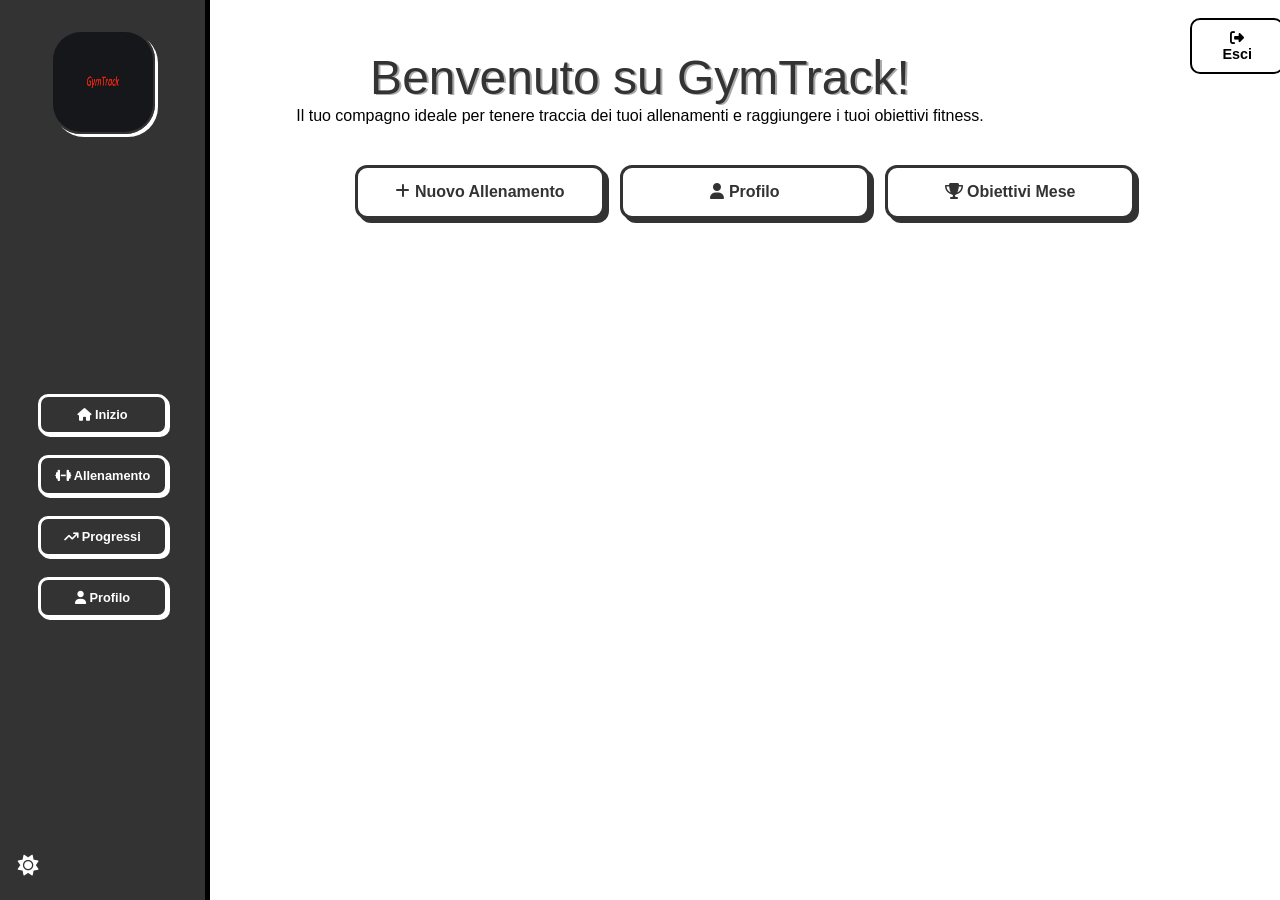
<file: pages/home.html>
<!DOCTYPE html>
<html lang="it">

<head>
    <meta charset="UTF-8">
    <meta name="viewport" content="width=device-width, initial-scale=1.0">
    <link rel="stylesheet" href="../pages/home_style.css">
    <link rel="stylesheet" href="https://cdnjs.cloudflare.com/ajax/libs/font-awesome/6.5.1/css/all.min.css">
    <title>GymTrack - Home</title>
</head>

<body onload="controllaLoggato()">

    <div id="main-container" style="display: block;">
        <h1>Benvenuto su GymTrack!</h1>
        <p>Il tuo compagno ideale per tenere traccia dei tuoi allenamenti e raggiungere i tuoi obiettivi fitness.</p>

        <div class="shortcut-column-bar">
            <button onclick="openWorkout()"><i class="fa-solid fa-plus"></i> Nuovo Allenamento</button>
            <button onclick="openProfile()"><i class="fa-solid fa-user"></i> Profilo</button>
            <button onclick="openProgress()"><i class="fa-solid fa-trophy"></i> Obiettivi Mese</button>
        </div>
    </div>

    <button id="logout-button" onclick="logout()">
        <i class="fa-solid fa-right-from-bracket"></i> Esci
    </button>

    <div id="nav-bar">
        <div class="user-profile-header">
            <img src="../img/bg_index1.png" width="100" height="100" id="profile-pic">
            <p id="show-username"></p>
        </div>
        <ul>
            <li><button onclick="openHome()"><i class="fa-solid fa-house"></i> Inizio</button></li>
            <li><button onclick="openWorkout()"><i class="fa-solid fa-dumbbell"></i> Allenamento</button></li>
            <li><button onclick="openProgress()"><i class="fa-solid fa-arrow-trend-up"></i> Progressi</button></li>
            <li><button onclick="openProfile()"><i class="fa-solid fa-user"></i> Profilo</button></li>
            <li><i class="fa-solid fa-sun" id="change-theme" onclick="changeTheme()"></i></li>
        </ul>
    </div>

    <div id="startworkout-container" style="display: none;">
        <div id="workout-nav-bar">
            <h3 onclick="openWorkoutNow()">Allenati ora</h3>
            <h3 onclick="openLibrary()">Biblioteca</h3>
        </div>

        <hr id="separa-info-workout-statico">
        <hr id="separa-info-workout-dinamico">

        <div id="workouts-library">
            <button id="btnAddWorkout" onclick="addWorkout()">
                <i class="fa-regular fa-plus"></i>
                <p id="textAddWorkout">Aggiungi nuovo programma</p>
            </button>
            <ul id="list-workouts"></ul>
        </div>

        <div id="workout-now">
            <button id="btn-new-workout" onclick="startWorkout()">
                <i class="fa-solid fa-circle-play"></i>
                <h4>Avvia un nuovo allenamento</h4>
                <h5>Registra senza un piano</h5>
            </button>

            <div id="suggested-workouts-container">
                <h4>Allenamenti suggeriti</h4>
                <ul id="suggested-workouts"></ul>
            </div>

            <button id="btn-add-workout2" onclick="openLibrary(); addWorkout()">
                <i class="fa-regular fa-plus"></i>
                <h4>Crea Piano</h4>
                <h5>Progetta il tuo piano di allenamento personalizzato</h5>
            </button>
        </div>
        <button id="btnStart" onclick="startWorkout()">Avvia un nuovo allenamento</button>
    </div>

    <div id="workout-container" style="display: none;">
        <button id="btnClock" onclick="openClock()"><i class="fa-solid fa-stopwatch"></i></button>
        <button id="btnSpotify" onclick="openSpotify()"><i class="fa-brands fa-spotify"></i></button>
        <button id="btnEnd" onclick="endWorkout()">Termina</button>

        <div id="info-workout">
            <div id="info-duration">
                <h3>Durata</h3>
                <p id="duration-value">0:00:00</p>
            </div>
            <div id="info-volume">
                <h3>Volume</h3>
                <p id="volume-value">0kg</p>
            </div>
            <div id="info-set">
                <h3>Set</h3>
                <p id="set-value">0</p>
            </div>
        </div>

        <ul id="list-es-workout"></ul>

        <button id="btnAddEs" onclick="addEs()">Aggiungi Esercizi</button>
        <div id="comboEs" style="display: none;"></div>

        </select>
    </div>

    <div id="progress-container" style="display: none;">
        <div id="progress-nav-bar">
            <h2 onclick="openPanoramica()">Panoramica</h2>
            <h2 onclick="openMisure()">Misure</h2>
            <h2 onclick="openFoto()">Foto</h2>
        </div>

        <hr id="separa-info-progress-statico">
        <hr id="separa-info-progress-dinamico">

        <div id="panoramica">
            <div id="info-workouts-container">
                <h3>Allenamenti</h3>
                <p id="n-workout-pano"></p>
            </div>

            <div id="info-volume-container">
                <h3>Volume</h3>
                <p id="n-volume-pano"></p>
            </div>

            <div id="info-duration-container">
                <h3>Durata</h3>
                <p id="n-duration-pano"></p>
            </div>

            <div id="goals">
                <h3>Obiettivi</h3>
                <p id="goal-count" style="font-size:0.85rem; color:#888; margin:0 0 8px;"></p>
                <ul id="goal-list" style="list-style:none; padding:0; margin:0 0 10px;"></ul>
                <button id="btnSetGoal" onclick="setGoal()">Imposta Obiettivo</button>
                <div id="insert-goal-container" style="display: none;">
                    <select id="comboGoals"></select>
                    <select id="comboValueGoals"></select>
                </div>
            </div>
        </div>
        <div id="misure">

            <ul style="display: block;">
                <li>
                    <div id="peso-corporeo" onclick='modifyValue("peso")'>
                        <i class="fa-solid fa-weight-scale"></i>
                        <h4>Peso corporeo</h4>
                        <p id="n-weight-misure">0.0kg</p>
                    </div>
                </li>
                <li>
                    <div id="grasso-corporeo" onclick='modifyValue("fat")'>
                        <i class="fa-solid fa-ruler"></i>
                        <h4>Grasso corporeo</h4>
                        <p id="n-fat-misure">0%</p>
                    </div>
                </li>
                <li>
                    <div id="assunzione-calorica" onclick='modifyValue("kcal")'>
                        <i class="fa-solid fa-bowl-food"></i>
                        <h4>Assunzione calorica</h4>
                        <p id="n-kcal-misure">0000kcal</p>
                    </div>
                </li>
            </ul>
            <input type="text" id="txtNewValue">
        </div>

        <div id="foto">
            <div id="foto-header">
                <h3>Foto dei progressi</h3>
            </div>
            <div id="drag-foto">
                <button id="btnInsertFoto" onclick="insertFoto()">Aggiungi Foto</button>
            </div>
        </div>
    </div>

    <div id="profile-container" style="display: none;">
        <hr>
        <h2>Profilo</h2>
        <img id="profile-pic" src="../img/bg_index1.png" width="100" height="100">
        <p id="show-username"></p>
        <br>
        <div id="more-info">
            <div class="info-box">
                <p class="value" id="n-workout"></p>
                <p class="head" id="head-n-workout">Allenamenti</p>
            </div>
            <div class="info-box">
                <p class="value" id="n-follower"></p>
                <p class="head" id="head-n-follower">Follower</p>
            </div>
            <div class="info-box">
                <p class="value" id="n-follow"></p>
                <p class="head" id="head-n-follow">Seguiti</p>
            </div>
        </div>
        <button id="btnChangePic" onclick="changePic()">Cambia Immagine Profilo</button>
        <br>
        <i class="fa-solid fa-user"></i><label>Username:</label><input type="text" id="profile-username">
        <br>
        <i class="fa-solid fa-envelope"></i><label>E-mail:</label><input type="text" id="profile-email" readonly>
        <hr>
        <h2>Social Media</h2>
        <span class="social-trigger" onclick="openInsta()">
            <i class="fa-brands fa-instagram"></i><label>Instagram:</label>
        </span>
        <input type="text" id="profile-instagram">
        <br>
        <span class="social-trigger">
            <i class="fa-brands fa-facebook"></i><label>Facebook:</label>
        </span>
        <input type="text" id="profile-facebook">
    </div>
    <div id="popup-nuovo-programma" style="display:none;"></div>
</body>
<script src="../pages/home_script.js"></script>

</html>
</file>
<file: pages/home_style.css>
* {
    transition: 0.5s ease-in-out;
}

body {
    text-align: center;
    font-family: Arial, Helvetica, sans-serif;
}

h1 {
    font-size: 3rem;
    margin-top: 50px;
    color: #333;
    text-shadow: 2px 1px #aaa;
    font-weight: lighter;
}

p {
    margin-top: -30px;
}

button {
    transition: 0.2s ease-in-out;
}

#logout-button {
    position: absolute;
    top: 2%;
    left: 93%;
    padding: 10px 30px;
    font-weight: bold;
    font-size: 0.9rem;
    background-color: #fff;
    border: 2px solid black;
    border-radius: 10px;
    z-index: 1000;
}

#logout-button i {
    display: inline-block;
    transition: transform 0.1s ease;
}

#logout-button:hover {
    cursor: pointer;
    scale: 1.05;
    background-color: #333;
    color: #fff;
}

#logout-button:active {
    transform: translateY(2px);
}

.shortcut-column-bar {
    display: flex;
    flex-direction: row;
    align-items: center;
    justify-content: center;
    gap: 15px;
    margin-top: 40px;
    margin-left: 210px;
}

.shortcut-column-bar button {
    padding: 15px 25px;
    width: 250px;
    font-size: 1rem;
    font-weight: bold;
    color: #333;
    background-color: #fff;
    border: 3px solid #333;
    border-radius: 12px;
    box-shadow: 4px 4px 0px #333;
    cursor: pointer;
}

.shortcut-column-bar button:hover {
    scale: 1.05;
}

.shortcut-column-bar button:active {
    transform: translate(2px, 2px);
    box-shadow: 2px 2px 0px #333;
}

#nav-bar {
    display: flex;
    background-color: #333;
    border-right: 5px solid black;
    flex-direction: column;
    position: absolute;
    top: 0px;
    left: 0px;
    width: 210px;
    height: auto;
    min-height: 100vh;
    align-items: center;
    padding-top: 30px;
    box-sizing: border-box;
    z-index: 1000;
}

.user-profile-header {
    display: flex;
    flex-direction: column;
    align-items: center;
    margin-bottom: 250px;
}

#nav-bar .user-profile-header #profile-pic {
    border-radius: 30px;
    margin-bottom: 10px;
    border: 2px solid #333;
    box-shadow: 3px 3px #fff;
}

#show-username {
    color: #fff;
    font-weight: bold;
    font-size: 1.1rem;
    margin: 0;
}

#nav-bar ul {
    list-style: none;
    padding: 0;
    margin: 0;
    display: flex;
    flex-direction: column;
    align-items: center;
}

#nav-bar button {
    padding: 10px 5px;
    width: 130px;
    margin-bottom: 20px;
    border: 3px solid white;
    color: #fff;
    background-color: #333;
    border-radius: 10px;
    font-weight: bold;
    font-size: 0.8rem;
    box-shadow: 2px 2px #fff;
}

#nav-bar button:hover {
    cursor: pointer;
    scale: 1.05;
}

#nav-bar button:active {
    transform: translateY(2px);
    background-color: #494949;
}

#change-theme {
    position: absolute;
    bottom: 3%;
    left: 15%;
    transform: translateX(-50%);
    color: white;
    scale: 1.3;
}

#change-theme:hover {
    scale: 1.4;
    cursor: pointer;
}

#change-theme:active {
    transform: translate(-50%, 2px);
}

/* ALLENAMENTO */
#btnStart {
    position: absolute;
    top: 200px;
    left: 40px;

    border: transparent;
    background-color: #000;
    color: #fff;
    border-radius: 20px;

    padding: 20px;
    font-weight: bold;

    transition: 0.1 all ease-in-out;
}

#btnStart:hover {
    cursor: pointer;
}

#btnStart:active {
    scale: 0.95;
}

/* LIBRERIA E ALLENATI ORA */
#workout-nav-bar {
    margin-top: 1%;
    margin-left: 14%;
    list-style: none;
    display: flex;
    flex-direction: row;
    column-gap: 30px;
    position: sticky;
    z-index: 1000;
}

#workout-nav-bar h3 {
    background-color: transparent;
    border: transparent;
    font-weight: bold;
    font-size: 1rem;
    cursor: pointer;
}

#separa-info-workout-statico {
    width: 85%;
    margin-top: -.2%;
    margin-left: 13%;
    height: 4px;
    background-color: #aaaaaa;
    border: transparent;
}

#separa-info-workout-dinamico {
    width: 6%;
    margin-left: 14.6%;
    margin-top: -.65%;
    margin-bottom: 6%;
    border: 2px solid rgb(0, 0, 0);
    transition: 0.5s all ease-out;
    border-radius: 20px;
}

/* ALLENATI ORA */
#btn-new-workout {
    width: 300px;
    height: 60px;
    transform: translateY(-90%);
    background-color: #e6e1eb;
    border: transparent;
    border-radius: 20px;
    text-align: center;
    cursor: pointer;
}

#btn-new-workout .fa-circle-play {
    position: absolute;
    top: 40%;
    left: 8%;
    scale: 1.8;
}

#btn-new-workout h4 {
    margin-top: 5%;
}

#btn-new-workout h5 {
    margin-right: 20%;
    margin-top: -5%;
    color: #7c7a7a;
    font-weight: normal;
}

#btn-new-workout:hover,
#btn-add-workout2:hover {
    scale: 1.02;
    transition: 0.1s all;
}

#btn-new-workout:active {
    scale: 0.95;
    transition: 0.1s all;
}

#btn-add-workout2:active {
    scale: 0.99;
    transition: 0.1s all;
}

#btn-add-workout2 {
    width: 300px;
    height: 60px;
    transform: translateY(500%);
    background-color: #e6e1eb;
    border: transparent;
    border-radius: 20px;
    text-align: center;
    cursor: pointer;
}

#btn-add-workout2 .fa-plus {
    position: absolute;
    top: 40%;
    left: 8%;
    scale: 1.8;
}

#btn-add-workout2 h4 {
    margin-top: 2.5%;
    margin-right: 35%;
}

#btn-add-workout2 h5 {
    width: 200px;
    text-align: left;
    margin-left: 20%;
    margin-top: -5%;
    color: #7c7a7a;
    font-weight: normal;
}


/* BIBLIOTECA */
#workouts-library {
    display: flex;
    flex-direction: column;
    align-items: flex-start;
    margin-left: 50%;
    margin-top: -2%;
    gap: 6px;
}

#btnAddWorkout {
    display: flex;
    align-items: end;
    gap: 20px;
    padding: 25px 30px;
    background-color: transparent;
    border: none;
    border-radius: 20px;
    cursor: pointer;
    font-size: 1rem;
    font-weight: bold;
    transition: background-color 0.2s ease;
    margin-bottom: 1%;
    margin-left: 5%;
}

#btnAddWorkout:hover {
    background-color: #aaaaaa57;
}

#btnAddWorkout .fa-plus {
    scale: 2;
    background-color: #aaaaaa33;
    border-radius: 20px;
    padding: 6px 8px;
}

#textAddWorkout {
    margin-left: 7px;
    margin-bottom: 7px;
    font-weight: bold;
}

#popup-nuovo-programma {
    display: none;
    position: fixed;
    inset: 0;
    background: rgba(0, 0, 0, 0.6);
    z-index: 9999;
    align-items: center;
    justify-content: center;
}

#popup-nuovo-programma-box {
    background: #fff;
    border-radius: 16px;
    padding: 30px;
    width: 320px;
    text-align: center;
    box-shadow: 0 8px 40px rgba(0, 0, 0, 0.3);
}

#popup-nuovo-programma-box h3 {
    font-size: 1rem;
    font-weight: bold;
    color: #000;
    margin-bottom: 20px;
}

#popup-nuovo-programma-box input {
    font-weight: bold;
}

#popup-programma-input-wrap {
    margin-bottom: 24px;
}

#input-nome-programma {
    width: 100%;
    border: none;
    outline: none;
    font-size: 0.95rem;
    color: #000;
    text-align: center;
    background: transparent;
    padding-bottom: 6px;
    box-sizing: border-box;
}

#input-programma-linea {
    margin: 0;
    border: none;
    border-top: 1px solid #ddd;
}

#popup-programma-btns {
    display: flex;
    justify-content: center;
    gap: 12px;
}

#btn-annulla-programma {
    padding: 8px 20px;
    background-color: transparent;
    color: #000;
    border: 1px solid #aaaaaa;
    border-radius: 10px;
    font-weight: bold;
    font-size: 0.85rem;
    cursor: pointer;
    transition: 0.2s;
}

#btn-annulla-programma:hover {
    background-color: #f0f0f0;
}

#btn-crea-programma {
    padding: 8px 20px;
    background-color: rgb(31, 152, 252);
    color: #fff;
    border: none;
    border-radius: 10px;
    font-weight: bold;
    font-size: 0.85rem;
    cursor: pointer;
    transition: 0.2s;
}

#btn-crea-programma:active {
    scale: 0.95;
}

#list-workouts {
    list-style: none;
    display: flex;
    margin-left: -4%;
    flex-direction: column;
    gap: 6px;
    width: 100%;
}

.programma-item {
    display: flex;
    align-items: center;
    gap: 12px;
    padding: 10px 16px;
    border-radius: 20px;
    cursor: pointer;
    transition: background-color 0.2s ease;
    width: 32%;
    box-sizing: border-box;
    position: relative;
}

.programma-item:hover {
    background-color: #aaaaaa57;
}

.programma-remove {
    background: none;
    border: none;
    color: #e53935;
    font-size: 1rem;
    cursor: pointer;
    padding: 8px;
    opacity: 0;
    transition: opacity 0.2s ease, transform 0.1s ease;
}

.programma-item:hover .programma-remove {
    opacity: 1;
}

.programma-remove:hover {
    color: #b71c1c;
    transform: scale(1.15);
}

.programma-icon {
    font-size: 1.8rem;
    color: #333;
    background-color: #aaaaaa33;
    padding: 18px 20px;
    border-radius: 5px;
}

.programma-info {
    display: flex;
    flex-direction: column;
    text-align: left;
    margin-left: 3px;
}

.programma-nome {
    font-size: 0.9rem;
    width: 160px;
    font-weight: bold;
    color: #000;
    font-size: 1rem;
}

.programma-allenamenti {
    font-size: 0.75rem;
    color: #aaa;
}

.btn-popup-icon {
    background: transparent;
    border: none;
    font-size: 1.2rem;
    color: #333;
    cursor: pointer;
    padding: 5px;
    display: flex;
    align-items: center;
    justify-content: center;
}

/* PROGRAMMA - lista */
.programma-icona-wrap {
    width: 64px;
    height: 64px;
    flex-shrink: 0;
    border-radius: 5px;
    overflow: hidden;
    display: flex;
    align-items: center;
    justify-content: center;
}

.programma-img {
    width: 100%;
    height: 100%;
    object-fit: cover;
    display: block;
}

/* PROGRAMMA - dettaglio visualizza */
.visualizza-icona-img {
    width: 130px;
    height: 130px;
    object-fit: cover;
    border-radius: 10px;
}

/* PROGRAMMA - dettaglio modifica */
.programma-foto-preview {
    width: 90px;
    height: 90px;
    object-fit: cover;
    border-radius: 10px;
}

/* ROUTINE - lista */
.routine-icona-wrap {
    width: 50px;
    height: 50px;
    flex-shrink: 0;
    border-radius: 10px;
    overflow: hidden;
    display: flex;
    align-items: center;
    justify-content: center;
    background-color: #aaaaaa33;
}

.routine-icon {
    font-size: 1.3rem;
    color: #333;
}

.routine-img {
    width: 100%;
    height: 100%;
    object-fit: cover;
    display: block;
}

/* ROUTINE - popup area foto */
.area-foto-routine {
    display: flex;
    flex-direction: column;
    align-items: center;
    cursor: pointer;
    margin-bottom: 15px;
    padding: 10px;
    border-radius: 10px;
    transition: background-color 0.2s ease;
}

.area-foto-routine:hover {
    background-color: #f5f5f5;
}

.routine-foto-preview {
    width: 90px;
    height: 90px;
    object-fit: cover;
    border-radius: 10px;
}

#popup-dettaglio-box #popup-dettaglio-header .btn-popup-icon {
    background-color: #3333331c;
    border-radius: 10px;
    padding: 8px 10px;
}

#popup-dettaglio-box #popup-dettaglio-header .btn-popup-icon:active {
    scale: 0.95;
    transition: 0.1ms all;
}

#popup-dettaglio-box #popup-dettaglio-header .btn-popup-icon:nth-child(2) {
    padding: 10px 15px;
}

#popup-routine-header .btn-popup-icon {
    color: rgb(38, 157, 255);
}

.btn-popup-icon:hover {
    background-color: #f0f0f0;
    border-radius: 50%;
}

#popup-settings-dropdown {
    display: none;
    position: absolute;
    top: 35px;
    right: 5px;
    background: white;
    border: 1px solid #ddd;
    border-radius: 8px;
    box-shadow: 0 4px 12px rgba(0, 0, 0, 0.15);
    z-index: 10000;
    white-space: nowrap;
    overflow: hidden;
}

#popup-settings-dropdown div {
    display: flex;
    align-items: center;
    gap: 5px;
    padding: 10px 15px;
    font-size: 0.9rem;
    color: #333;
    cursor: pointer;
}

#popup-settings-dropdown div:hover {
    background-color: #f5f5f5;
}

.dettaglio-icon-centrata {
    font-size: 3.5rem;
    color: #333;
    margin-top: 20px;
}

#popup-dettaglio-box.modo-visualizza .blocco-modifica-sola {
    display: none;
}

#popup-dettaglio-box.modo-modifica .blocco-modifica-sola {
    display: flex;
    flex-direction: column;
    align-items: center;
    width: 100%;
}

.link-aggiungi-foto {
    color: rgba(38, 157, 255);
    font-size: 1rem;
    text-decoration: none;
    margin-top: 10px;
}

.divisore-dettaglio {
    width: 100%;
    border: none;
    border-top: 1px solid #eee;
    margin-top: 15px;
    margin-bottom: 0;
}

.area-foto-programma {
    display: flex;
    flex-direction: column;
    align-items: center;
    cursor: pointer;
    margin-top: 20px;
    padding: 10px;
    border-radius: 10px;
    transition: background-color 0.2s ease;
}

.area-foto-programma:hover {
    background-color: #f5f5f5;
}

.area-foto-programma .dettaglio-icon-centrata {
    margin-top: 0;
}

.area-foto-programma .link-aggiungi-foto {
    margin-top: 10px;
}

#popup-dettaglio-box.modo-visualizza .area-testi-dettaglio {
    margin-top: 50px;
}

.fa-pencil {
    margin-right: 5%;
}

#popup-dettaglio-programma {
    display: none;
    position: fixed;
    inset: 0;
    background: rgba(0, 0, 0, 0.6);
    z-index: 9999;
    align-items: flex-start;
    justify-content: center;
}

#popup-dettaglio-box {
    background: #fff;
    border-radius: 20px;
    padding: 20px 30px 0px 30px;
    width: 500px;
    max-height: 85vh;
    margin-top: 50px;
    box-sizing: border-box;
    box-shadow: 0 10px 45px rgba(0, 0, 0, 0.3);
    display: flex;
    flex-direction: column;
    position: relative;
    overflow: hidden;
}

#popup-dettaglio-header {
    width: 100%;
    display: flex;
    justify-content: space-between;
    align-items: center;
    position: absolute;
    top: 15px;
    left: 0;
    padding: 0 20px;
    box-sizing: border-box;
    z-index: 10;
}

.corpo-scroll-dettaglio {
    width: 100%;
    flex: 1;
    overflow-y: auto;
    padding-right: 5px;
}

.corpo-scroll-dettaglio::-webkit-scrollbar {
    width: 6px;
}

.corpo-scroll-dettaglio::-webkit-scrollbar-thumb {
    background-color: #ddd;
    border-radius: 4px;
}

.area-testi-dettaglio {
    width: 100%;
    display: flex;
    flex-direction: column;
    align-items: center;
}

.input-container-dettaglio {
    width: 100%;
    display: flex;
    flex-direction: column;
    align-items: center;
    box-sizing: border-box;
}

.label-bordo-superiore {
    font-size: 0.75rem;
    color: #666;
    margin-bottom: 4px;
    align-self: flex-start;
    padding-left: 5px;
}

#input-dettaglio-nome {
    width: 100%;
    border: none;
    border-bottom: 2px solid #ddd;
    outline: none;
    font-size: 1rem;
    font-weight: normal;
    color: #000;
    text-align: center;
    background: transparent;
    padding-bottom: 6px;
    box-sizing: border-box;
}

#input-dettaglio-nome:focus {
    border-bottom-color: #333;
}

#input-dettaglio-desc {
    width: 100%;
    border: none;
    border-bottom: 1px solid #eee;
    outline: none;
    font-size: 1rem;
    color: #333;
    text-align: center;
    background: transparent;
    padding-bottom: 6px;
    box-sizing: border-box;
}

#input-dettaglio-desc:focus {
    border-bottom-color: #bbb;
}

.visualizza-header-blocco {
    width: 100%;
    display: flex;
    align-items: center;
    justify-content: flex-start;
    gap: 15px;
    margin-top: 45px;
    padding: 0 10px;
    box-sizing: border-box;
}

.visualizza-icona-sinistra {
    font-size: 2.2rem;
    color: #333;
}

#visualizza-dettaglio-nome {
    font-size: 1.6rem;
    font-weight: bold;
    color: #000;
    margin-right: 40%;
    text-align: left;
    word-break: break-word;
}

#visualizza-dettaglio-desc {
    width: 100%;
    font-size: 1rem;
    color: #666;
    margin-top: 15px;
    padding: 0 10px;
    text-align: left;
    font-style: italic;
    box-sizing: border-box;
    margin-bottom: 10%;
}

.spaziatore-fine-visualizza {
    width: 100%;
    height: 120px;
}

.sezione-modifica-opzioni {
    width: 100%;
    margin-top: 25px;
    display: flex;
    flex-direction: column;
    align-items: flex-start;
    box-sizing: border-box;
}

.sezione-titolo-label {
    font-size: 0.8rem;
    font-weight: bold;
    color: #444;
    margin-bottom: 8px;
    padding-left: 2px;
}

.griglia-livelli {
    display: grid;
    grid-template-columns: repeat(3, 1fr);
    gap: 10px;
    width: 100%;
}

.griglia-obiettivi {
    display: grid;
    grid-template-columns: repeat(2, 1fr);
    gap: 12px;
    width: 100%;
}

.card-opzione {
    border: 1px solid #ddd;
    border-radius: 10px;
    padding: 12px 8px;
    display: flex;
    flex-direction: column;
    align-items: center;
    gap: 8px;
    cursor: pointer;
    background: #fff;
}

.card-opzione:hover {
    background-color: #f9f9f9;
    border-color: #aaa;
}

.card-opzione.active {
    border-color: #000 !important;
    background-color: #0000000a !important;
    border: 2px solid #000;
}

.btn-piccolo-numero.active {
    background-color: #000000 !important;
    color: #fff !important;
}

.lista-numeri-pulsanti {
    list-style: none;
    padding: 0;
    margin: 0;
    display: flex;
    gap: 6px;
    width: 100%;
    justify-content: space-between;
}

.lista-numeri-pulsanti li {
    flex: 1;
}

.btn-piccolo-numero {
    width: 100%;
    padding: 8px 0;
    background: #fff;
    border: 1px solid #ddd;
    border-radius: 6px;
    font-size: 0.9rem;
    cursor: pointer;
    font-weight: bold;
    color: #444;
}

.btn-piccolo-numero:hover {
    background-color: #f0f0f0;
}

.contenitore-salva-sticky {
    position: sticky;
    bottom: 0;
    left: 0;
    width: 100%;
    background: #fff;
    padding: 15px 0 20px 0;
    z-index: 999;
    box-shadow: 0 -10px 15px rgba(255, 255, 255, 0.9);
}

#btn-salva-dettaglio {
    width: 100%;
    padding: 12px;
    background-color: rgb(31, 152, 252);
    color: #fff;
    border: none;
    border-radius: 20px;
    font-size: 1rem;
    font-weight: bold;
    cursor: pointer;
    box-shadow: 0 2px 5px rgba(0, 0, 0, 0.1);
    transition: .1ms all;
}

#btn-salva-dettaglio:active {
    scale: 0.95;
}

.visualizza-top-icona-box {
    width: 100%;
    display: flex;
    justify-content: center;
    margin-top: 45px;
    margin-bottom: 25px;
}

.visualizza-icona-top {
    font-size: 2.2rem;
    color: #333;
    background-color: #aaaaaa33;
    padding: 50px;
    border-radius: 10px;
}

.trigger-vedi-piu {
    display: flex;
    flex-direction: column;
    align-items: center;
    justify-content: center;
    gap: 4px;
    cursor: pointer;
    margin-top: 10px;
    margin-bottom: 10px;
    user-select: none;
}

.trigger-vedi-piu span {
    font-size: 0.7rem;
    font-weight: bold;
    color: #777;
    letter-spacing: 0.5px;
}

.trigger-vedi-piu i {
    font-size: 0.75rem;
    color: #777;
}

.trigger-vedi-meno {
    display: flex;
    flex-direction: column;
    align-items: center;
    justify-content: center;
    gap: 4px;
    cursor: pointer;
    margin-top: 20px;
    margin-bottom: 5px;
    user-select: none;
    width: 100%;
}

.trigger-vedi-meno span {
    font-size: 0.7rem;
    font-weight: bold;
    color: #777;
    letter-spacing: 0.5px;
}

.trigger-vedi-meno i {
    font-size: 0.75rem;
    color: #777;
}

#div-dettagli-espandibili {
    width: 100%;
    background-color: #fcfcfc;
    border: 1px solid #f0f0f0;
    border-radius: 12px;
    padding: 15px 15px 5px 15px;
    box-sizing: border-box;
    margin-bottom: 20px;
}

.griglia-info-2x2 {
    display: grid;
    grid-template-columns: repeat(2, 1fr);
    gap: 15px;
    width: 100%;
    text-align: left;
}

.item-info-espanso {
    display: flex;
    flex-direction: column;
    gap: 4px;
}

.blocco-descrizione-espanso {
    width: 100%;
    text-align: left;
    display: flex;
    flex-direction: column;
    gap: 4px;
}

.titolo-info-espanso {
    font-size: 0.8rem;
    font-weight: bold;
    color: #555;
    display: flex;
    align-items: center;
    gap: 6px;
}

.titolo-info-espanso i {
    color: #000000;
    font-size: 0.85rem;
}

.valore-info-espanso {
    font-size: 0.9rem;
    color: #222;
    padding-left: 2px;
}

.hr-espansione {
    border: none;
    border-top: 1px solid #ececec;
    margin: 12px 0;
    width: 100%;
}

.visualizza-header-blocco {
    width: 100%;
    display: flex;
    align-items: center;
    justify-content: center;
    margin-top: 10px;
    padding: 0 10px;
    box-sizing: border-box;
}

#visualizza-dettaglio-desc {
    width: 100%;
    font-size: 1rem;
    color: #666;
    margin-top: 10px;
    padding: 0 10px;
    text-align: center;
    font-style: italic;
    box-sizing: border-box;
}

/* AGGIUNGI ROUTINE */
#btn-aggiungi-routine {
    display: flex;
    align-items: center;
    gap: 20px;
    width: 100%;
    padding: 15px 10px;
    background-color: transparent;
    border: none;
    border-radius: 12px;
    cursor: pointer;
    font-size: 0.9rem;
    color: #000;
    text-align: left;
    transition: background-color 0.2s ease;
    box-sizing: border-box;
    margin-top: -10%;
}

#btn-aggiungi-routine:hover {
    background-color: #aaaaaa57;
}

#btn-aggiungi-routine .fa-plus {
    scale: 1.5;
    background-color: #aaaaaa33;
    border-radius: 20px;
    padding: 10px 12px;
    flex-shrink: 0;
}

#btn-aggiungi-routine span {
    display: flex;
    flex-direction: column;
    line-height: 1.4;
    font-weight: bold;
}

/* LISTA ROUTINE */
#lista-routine {
    width: 100%;
    list-style: none;
    padding: 0;
    margin: 10px 0 0 0;
    display: flex;
    flex-direction: column;
    gap: 8px;
}

.routine-item {
    display: flex;
    align-items: center;
    gap: 12px;
    padding: 12px 16px;
    border-radius: 14px;
    background-color: #fcfcfc;
    box-sizing: border-box;
}

.routine-info {
    flex: 1;
    display: flex;
    flex-direction: column;
    text-align: left;
    gap: 2px;
    overflow: hidden;
}

.routine-nome {
    font-size: 0.95rem;
    font-weight: bold;
    color: #000;
    white-space: nowrap;
    overflow: hidden;
    text-overflow: ellipsis;
}

.routine-n-esercizi {
    font-size: 0.75rem;
    color: #aaa;
}

.routine-actions {
    display: flex;
    align-items: center;
    gap: 8px;
}

.routine-play,
.routine-remove {
    background: none;
    border: none;
    cursor: pointer;
    padding: 6px;
    display: flex;
    align-items: center;
    justify-content: center;
    transition: transform 0.1s ease;
}

.routine-play {
    color: rgb(38, 157, 255);
    font-size: 1.5rem;
}

.routine-remove {
    color: #e53935;
    font-size: 1.1rem;
}

.routine-play:hover,
.routine-remove:hover {
    transform: scale(1.15);
}

.routine-menu-wrap {
    position: relative;
}

.routine-menu-btn {
    background: none;
    border: none;
    color: #555;
    font-size: 1.1rem;
    cursor: pointer;
    padding: 6px 8px;
    border-radius: 50%;
    display: flex;
    align-items: center;
    justify-content: center;
    transition: background-color 0.2s ease, transform 0.1s ease;
}

.routine-menu-btn:hover {
    background-color: #aaaaaa33;
}

.routine-menu-btn:active {
    transform: scale(0.95);
}

.routine-menu-dropdown {
    display: none;
    position: absolute;
    top: 110%;
    right: 0;
    background: white;
    border: 1px solid #ddd;
    border-radius: 8px;
    box-shadow: 0 4px 12px rgba(0, 0, 0, 0.15);
    z-index: 100;
    white-space: nowrap;
    overflow: hidden;
}

.routine-menu-dropdown div {
    display: flex;
    align-items: center;
    gap: 8px;
    padding: 10px 15px;
    font-size: 0.85rem;
    color: #333;
    cursor: pointer;
}

.routine-menu-dropdown div:hover {
    background-color: #f5f5f5;
}

.routine-menu-dropdown div:last-child {
    color: #e53935;
}

.routine-menu-dropdown div:last-child:hover {
    background-color: #fdecea;
}

/* POPUP CREA ROUTINE */
#popup-routine {
    display: none;
    position: fixed;
    inset: 0;
    background: rgba(0, 0, 0, 0.6);
    z-index: 10000;
    align-items: flex-start;
    justify-content: center;
}

#popup-routine-box {
    background: #fff;
    border-radius: 20px;
    padding: 20px 30px;
    width: 500px;
    max-height: 85vh;
    margin-top: 50px;
    box-sizing: border-box;
    box-shadow: 0 10px 45px rgba(0, 0, 0, 0.3);
    display: flex;
    flex-direction: column;
    overflow: hidden;
}

#popup-routine-header {
    display: flex;
    align-items: center;
    justify-content: space-between;
    width: 100%;
    margin-bottom: 20px;
}

#popup-routine-header h3 {
    font-size: 1.1rem;
    font-weight: bold;
    color: #000;
    margin: 0;
}

#btn-salva-routine {
    padding: 10px 22px;
    background-color: rgb(38, 157, 255);
    color: #fff;
    border: none;
    border-radius: 10px;
    font-weight: bold;
    font-size: 0.85rem;
    cursor: pointer;
    transition: opacity 0.2s ease;
    opacity: 0.4;
    pointer-events: none;
}

#btn-salva-routine.attivo {
    opacity: 1;
    pointer-events: auto;
}

#input-routine-titolo {
    width: 100%;
    border: none;
    outline: none;
    font-size: 1.1rem;
    font-weight: bold;
    color: #333;
    background: transparent;
    padding: 8px 0;
    box-sizing: border-box;
    border-bottom: 1px solid #eee;
}

#input-routine-titolo::placeholder {
    color: #bbb;
    font-weight: normal;
}

#input-routine-note {
    width: 100%;
    border: none;
    outline: none;
    font-size: 0.85rem;
    color: #666;
    background: transparent;
    padding: 8px 0;
    box-sizing: border-box;
    border-bottom: 1px solid #eee;
    margin-bottom: 15px;
}

#input-routine-note::placeholder {
    color: #bbb;
}

#popup-routine-body {
    flex: 1;
    overflow-y: auto;
}

#routine-list-es {
    list-style: none;
    padding: 0;
    margin: 10px 0;
    display: flex;
    flex-direction: column;
    gap: 8px;
}

#btn-aggiungi-es-routine {
    display: block;
    width: 100%;
    margin-top: 10px;
    padding: 12px;
    background-color: rgb(38, 157, 255);
    color: #fff;
    border: none;
    border-radius: 10px;
    font-weight: bold;
    font-size: 0.9rem;
    cursor: pointer;
    transition: background-color 0.2s;
}

#btn-aggiungi-es-routine:hover {
    background-color: #3574de;
}

#btn-aggiungi-es-routine:active {
    scale: 0.95;
}

.drag-handle {
    cursor: grab;
    color: #bbb;
    font-size: 0.9rem;
    padding: 4px;
    margin-right: 4px;
}

.drag-handle:active {
    cursor: grabbing;
}

.es-item.dragging {
    opacity: 0.4;
}

.es-item.drag-over {
    border-top: 2px solid #4285f4;
}

#comboEsRoutine {
    width: 100%;
    margin-top: 10px;
    border: 2px solid #333;
    border-radius: 10px;
    padding: 10px;
    font-size: 0.85rem;
    box-sizing: border-box;
}

#popup-routine .es-table-header,
#popup-routine .es-set-row {
    grid-template-columns: 30px 1fr 1fr 36px;
}

/* ALLENATI ORA - SUGGERITI */
#suggested-workouts-container h4 {
    text-align: left;
    font-size: 1rem;
    font-weight: bold;
    color: #222;
    margin: 0 0 12px 0;
}


#suggested-workouts {
    list-style: none;
    padding: 0 0 10px 0;
    margin: 0;
    display: flex;
    flex-direction: row;
    gap: 12px;
    overflow-x: auto;
    scrollbar-width: none;
}

#suggested-workouts::-webkit-scrollbar {
    display: none;
}

.suggerito-item {
    display: flex;
    flex-direction: column;
    align-items: flex-start;
    cursor: pointer;
    flex-shrink: 0;
    width: 130px;
    border-radius: 14px;
    padding: 0 0 8px 0;
    transition: transform 0.15s ease;
    overflow: hidden;
}

.suggerito-item:nth-child(1) {
    margin-left: 33%;
}

.suggerito-item:hover {
    transform: scale(1.03);
}

.suggerito-item:active {
    transform: scale(0.97);
}

.suggerito-img {
    width: 130px;
    height: 130px;
    object-fit: cover;
    border-radius: 14px;
    display: block;
    margin-bottom: 8px;
}

.suggerito-icon-wrap {
    width: 130px;
    height: 130px;
    border-radius: 14px;
    background-color: #aaaaaa22;
    display: flex;
    align-items: center;
    justify-content: center;
    margin-bottom: 8px;
    font-size: 2rem;
    color: #888;
}

.suggerito-nome {
    font-size: 0.85rem;
    font-weight: bold;
    color: #111;
    width: 130px;
    white-space: nowrap;
    overflow: hidden;
    text-overflow: ellipsis;
    padding: 0 6px;
}

.suggerito-programma {
    font-size: 0.72rem;
    color: #999;
    width: 130px;
    white-space: nowrap;
    overflow: hidden;
    text-overflow: ellipsis;
    padding: 0 6px;
    margin-top: 2px;
}

.suggerito-vuoto {
    font-size: 0.85rem;
    color: #aaa;
    font-style: italic;
    padding: 10px 0;
    margin-left: 44%;
}

.suggerito-tempo {
    font-size: 0.7rem;
    color: #aaa;
    padding: 0 6px;
    margin-top: 2px;
    display: flex;
    align-items: center;
    gap: 4px;
}

.suggerito-tempo i {
    font-size: 0.65rem;
}

/* ALLENAMENTO IN CORSO */
#workout-container {
    margin-top: 30px;
}

#workout-container h3 {
    color: #aaaaaa;
    font-weight: lighter;
    font-size: 0.9rem;
}

#workout-container button {
    cursor: pointer;
}

#btnClock {
    color: rgb(0, 92, 255);
    background-color: transparent;
    border: transparent;
    scale: 1.5;
    margin-left: 10%;
}

#btnSpotify {
    color: #5dba5d;
    background-color: transparent;
    border: transparent;
    scale: 1.5;
    margin-left: 5%;
}

#btnClock:active,
#btnSpotify:active {
    background-color: #aaaaaaa2;
    border-radius: 10px;
}

#btnEnd {
    background-color: rgba(38, 157, 255, 0.589);
    border: transparent;
    padding: 5px 15px;
    border-radius: 15px;
    color: #fff;
    font-weight: bold;
    margin-left: 1%;
}

#btnEnd:active {
    scale: 0.95;
}

#info-workout {
    display: flex;
    flex-direction: row;
    margin-top: 20px;
    margin-left: 45%;
    column-gap: 80px;
    border: 2px solid #aaaaaa;
    border-radius: 20px;
    height: 70px;
    width: 290px;
    padding: 0px 30px;
}

#info-workout p {
    padding: 20px 0px;
    font-weight: bold;
}

#info-workout #duration-value {
    color: rgb(38, 157, 255);
}

#comboEs {
    margin-top: 3%;
    margin-left: 42%;
    width: 500px;
    border: 2px solid #333;
    border-radius: 10px;
    padding: 10px;
    font-size: 0.85rem;
    background-color: #fff;
    color: #333;
    box-sizing: border-box;
}

.es-picker-search {
    width: 100%;
    padding: 8px 12px;
    border: 1px solid #ddd;
    border-radius: 8px;
    font-size: 0.85rem;
    box-sizing: border-box;
    margin-bottom: 10px;
    outline: none;
    font-family: inherit;
}

.es-picker-filtri {
    display: flex;
    gap: 8px;
    flex-wrap: wrap;
    margin-bottom: 10px;
}

.filtro-muscolo {
    width: 36px;
    height: 36px;
    border: 1px solid #ddd;
    border-radius: 50%;
    background-color: #fff;
    color: #555;
    cursor: pointer;
    font-size: 0.9rem;
    transition: 0.2s;
}

.filtro-muscolo:hover {
    background-color: #f0f0f0;
}

.filtro-muscolo.active {
    background-color: #333;
    color: #fff;
    border-color: #333;
}

.es-picker-lista {
    list-style: none;
    margin: 0;
    padding: 0;
    max-height: 160px;
    overflow-y: auto;
    display: flex;
    flex-direction: column;
    gap: 2px;
}

.es-picker-item {
    display: flex;
    align-items: center;
    justify-content: space-between;
    padding: 8px 10px;
    border-radius: 6px;
    cursor: pointer;
    font-size: 0.85rem;
}

.es-picker-item:hover {
    background-color: #f5f5f5;
}

.es-picker-check {
    opacity: 0;
    color: #36eb09;
}

.es-picker-item.selezionato {
    background-color: #aaaaaa18;
}

.es-picker-item.selezionato .es-picker-check {
    opacity: 1;
}

.es-picker-vuoto {
    text-align: center;
    color: #aaa;
    padding: 10px 0;
    font-style: italic;
    cursor: default;
}

#btnAddEs {
    display: block;
    margin-top: 5%;
    margin-left: 50%;
    padding: 10px 22px;
    background-color: #fff;
    border: 2px solid #333;
    border-radius: 10px;
    font-weight: bold;
    font-size: 0.85rem;
    color: #333;
    cursor: pointer;
    box-shadow: 3px 3px 0px #333;
    transition: all 0.2s ease;
}

#btnAddEs:hover {
    background-color: #333;
    color: #fff;
    scale: 1.05;
}

#btnAddEs:active {
    transform: translate(2px, 2px);
    box-shadow: 1px 1px 0px #333;
}

#list-es-workout {
    list-style: none;
    padding: 0;
    margin: 0 auto;
    display: flex;
    flex-direction: column;
    gap: 8px;
    width: 300px;
    margin-left: 47%;
    margin-top: 30px;
}

.es-item {
    display: flex;
    flex-direction: column;
    background-color: transparent;
    border: 1px solid transparent;
    border-radius: 12px;
    overflow: hidden;
    font-size: 0.85rem;
    color: #333;
}

.es-header {
    display: flex;
    align-items: center;
    justify-content: space-between;
    padding: 12px 14px;
    cursor: pointer;
    user-select: none;
}

.es-header:hover {
    background-color: #efefef;
}

.es-header-right {
    display: flex;
    align-items: center;
    gap: 10px;
}

.es-set-preview {
    font-size: 0.75rem;
    color: #aaa;
}

.es-nome {
    font-weight: bold;
    font-size: 0.9rem;
    color: #333;
}

.es-remove {
    background: none;
    border: none;
    color: #e53935;
    font-size: 1.2rem;
    cursor: pointer;
    padding: 0;
    line-height: 1;
    transition: transform 0.1s ease;
}

.es-remove:hover {
    color: #b71c1c;
    transform: scale(1.2);
}

.es-body {
    padding: 0 14px 14px;
    display: flex;
    flex-direction: column;
    gap: 8px;
}

.es-note {
    width: 100%;
    border: none;
    background: transparent;
    font-size: 0.78rem;
    color: #858484;
    padding: 4px 0;
    outline: none;
    box-sizing: border-box;
    margin-bottom: 10px;
}

.es-note::placeholder {
    color: #858484;
}

.es-table-header {
    display: grid;
    grid-template-columns: 30px 1fr 1fr 36px 36px;
    font-size: 0.75rem;
    color: #858484;
    padding: 4px 0;
    border-bottom: 1px solid #eee;
    text-align: center;
}

.es-set-list {
    list-style: none;
    padding: 0;
    margin: 0;
    display: flex;
    flex-direction: column;
    gap: 4px;
}

.es-set-item {
    display: flex;
    align-items: center;
    font-size: 0.8rem;
}

.es-set-row {
    display: grid;
    grid-template-columns: 30px 1fr 1fr 36px 36px;
    align-items: center;
    text-align: center;
    border-radius: 8px;
    padding: 4px 0;
    transition: background-color 0.3s ease;
}

.es-set-remove {
    background: none;
    border: none;
    color: #e53935;
    font-size: 0.85rem;
    cursor: pointer;
    transition: transform 0.1s ease, color 0.2s ease;
    margin: 0 auto;
}

.es-set-remove:hover {
    color: #b71c1c;
    transform: scale(1.15);
}

.es-set-row:nth-child(odd) {
    background-color: #aaaaaa18;
}

.es-set-row.es-set-done {
    background-color: rgba(0, 255, 8, 0.295);
}

.es-set-num {
    background: none;
    border: none;
    cursor: pointer;
    width: 100%;
    padding: 4px 0;
    border-radius: 6px;
    font-family: inherit;
    color: #4285f4;
    font-weight: bold;
    font-size: 0.85rem;
    transition: background-color 0.2s ease;
}

.es-set-num:hover {
    background-color: #aaaaaa33;
}

.es-set-num-tipo {
    font-size: 0.62rem;
    padding: 3px 0;
    border-radius: 5px;
}

#popup-tipo-set {
    display: none;
    position: fixed;
    inset: 0;
    background: rgba(0, 0, 0, 0.6);
    z-index: 10001;
    align-items: center;
    justify-content: center;
}

#popup-tipo-set-box {
    background: #fff;
    border-radius: 16px;
    padding: 25px;
    width: 360px;
    text-align: center;
    box-shadow: 0 8px 40px rgba(0, 0, 0, 0.3);
    box-sizing: border-box;
}

#popup-tipo-set-box h3 {
    font-size: 1rem;
    font-weight: bold;
    color: #333;
    margin: 0 0 16px;
}

.tipo-set-grid {
    display: grid;
    grid-template-columns: repeat(2, 1fr);
    gap: 10px;
}

.tipo-set-btn {
    display: flex;
    flex-direction: column;
    align-items: center;
    justify-content: center;
    gap: 4px;
    padding: 14px 8px;
    border: none;
    border-radius: 12px;
    cursor: pointer;
    font-family: inherit;
    transition: transform 0.1s ease;
    background-color: transparent;
    border: 1px solid #aaaaaa;
}

.tipo-set-btn:active {
    transform: scale(0.96);
}

.tipo-set-btn.active {
    outline: 3px solid #333;
    background-color: #0000000c;
}

.tipo-set-sigla {
    font-size: 1.1rem;
    font-weight: bold;
}

.tipo-set-label {
    font-size: 0.7rem;
    font-weight: bold;
    opacity: 0.9;
    color: black;
}

.tipo-set-r,
.es-set-num-tipo.tipo-r {
    color: #ffc400;
}

.tipo-set-f,
.es-set-num-tipo.tipo-f {
    color: #ff0000;
}

.tipo-set-s,
.es-set-num-tipo.tipo-s {
    color: #1caa00c9;
}

.tipo-set-d,
.es-set-num-tipo.tipo-d {
    color: #5d12b3d5;
}

.tipo-set-ds,
.es-set-num-tipo.tipo-ds {
    color: #0593d4;
}

.tipo-set-n,
.es-set-num-tipo.tipo-n {
    color: #ffaf04;
}

.tipo-set-rp,
.es-set-num-tipo.tipo-rp {
    color: #0dbd19a4;
}

.tipo-set-mr,
.es-set-num-tipo.tipo-mr {
    color: #ff7300;
}

.tipo-set-fd,
.es-set-num-tipo.tipo-fd {
    color: #ffc400;
}

.tipo-set-t,
.es-set-num-tipo.tipo-t {
    color: #1000a5;
}

.tipo-set-bo,
.es-set-num-tipo.tipo-bo {
    color: #009669;
}

.tipo-set-altro {
    background-color: #f0f0f0;
    color: #333;
}

.tipo-set-altro:hover {
    background-color: #e0e0e0;
}

.tipo-set-elimina {
    color: #e53935;
}

.tipo-set-elimina:hover {
    background-color: #ffcdd2;
}

.es-summary-tipo-badge {
    font-size: 0.8rem;
    font-weight: bold;
    min-width: 16px;
    text-align: center;
}

.es-summary-tipo-badge.tipo-r {
    color: #ffc400;
}

.es-summary-tipo-badge.tipo-f {
    color: #ff0000;
}

.es-summary-tipo-badge.tipo-s {
    color: #1caa00c9;
}

.es-summary-tipo-badge.tipo-d {
    color: #5d12b3d5;
}

.es-summary-tipo-badge.tipo-ds {
    color: #0593d4;
}

.es-summary-tipo-badge.tipo-n {
    color: #ffaf04;
}

.es-summary-tipo-badge.tipo-rp {
    color: #0dbd19a4;
}

.es-summary-tipo-badge.tipo-mr {
    color: #ff7300;
}

.es-summary-tipo-badge.tipo-fd {
    color: #ffc400;
}

.es-summary-tipo-badge.tipo-t {
    color: #1000a5;
}

.es-summary-tipo-badge.tipo-bo {
    color: #009669;
}

.es-set-reps {
    color: #858484;
    margin-left: 10px;
}

.es-nome {
    flex: 1;
    text-align: left;
}

.es-remove {
    background: none;
    border: none;
    color: #e53935;
    font-size: 1.2rem;
    cursor: pointer;
    padding: 0 0 0 10px;
    transition: transform 0.1s ease;
}

.es-remove:hover {
    color: #b71c1c;
    transform: scale(1.2);
}

.es-set-kg,
.es-set-reps {
    width: 60px;
    margin: 0 27%;
    border: none;
    background: transparent;
    text-align: center;
    font-size: 0.85rem;
    color: #333;
    outline: none;
    font-weight: bold;
}

.es-set-kg::placeholder,
.es-set-reps::placeholder {
    color: #bbb;
}

.es-set-check {
    width: 28px;
    height: 20px;
    border-radius: 15px;
    border: none;
    background-color: #aaaa;
    color: #000;
    font-size: 0.8rem;
    cursor: pointer;
    transition: background-color 0.2s ease, color 0.2s ease;
    margin: 0 auto;
}

.es-set-row.es-set-done .es-set-check {
    background-color: #36eb09;
    color: #000;
}

.es-add-set {
    align-self: flex-start;
    margin-top: 4px;
    background: none;
    border: transparent;
    border-radius: 15px;
    color: #000;
    margin-top: 15px;
    background-color: #aaaa;
    padding: 10px;
    width: 100%;
    font-size: 0.78rem;
    cursor: pointer;
    font-weight: bold;
    transition: border-color 0.2s, color 0.2s;
}

.es-add-set:hover {
    border-color: #555;
    color: #333;
}

.es-dumbbell-icon {
    display: inline-block;
    transform: rotate(-35deg);
    font-size: 0.75rem;
    color: #858484;
}

.es-summary {
    padding: 6px 14px 10px;
    display: flex;
    flex-direction: column;
    align-items: flex-start;
    gap: 0;
}

.es-summary-row {
    display: flex;
    align-items: center;
    font-size: 0.8rem;
    margin-bottom: 10px;
    width: 100%;
}

.es-summary-num {
    color: #4285f4;
    font-weight: bold;
    min-width: 16px;
}

.es-summary-kg {
    color: #333;
    font-weight: 500;
    min-width: 50px;
}

.es-summary-x {
    color: #bbb;
    font-size: 0.7rem;
}

.es-summary-reps {
    color: #888;
}

.es-summary-check {
    display: inline-flex;
    align-items: center;
    justify-content: center;
    width: 16px;
    height: 16px;
    border-radius: 4px;
    background-color: #36eb09;
    color: #000;
    font-size: 0.6rem;
    margin-right: 4px;
}

.es-summary-num-done {
    color: #36eb09;
}

.es-summary-nota {
    display: block;
    font-size: 0.78rem;
    color: #000;
    text-align: left;
    width: 100%;
    margin-bottom: 5%;
}

#popup-termina {
    display: none;
    position: fixed;
    inset: 0;
    background: rgba(0, 0, 0, 0.6);
    z-index: 9999;
    align-items: center;
    justify-content: center;
}

#popup-termina-box {
    background: #fff;
    border-radius: 16px;
    padding: 30px;
    width: 360px;
    text-align: left;
    box-shadow: 0 8px 40px rgba(0, 0, 0, 0.3);
}

#popup-termina-box h3 {
    font-size: 1rem;
    font-weight: bold;
    margin-bottom: 14px;
    color: #333;
}

#popup-es-list {
    list-style: none;
    padding: 0;
    margin: 0 0 20px;
    display: flex;
    flex-direction: column;
    gap: 6px;
}

#popup-es-list li {
    font-size: 0.85rem;
    color: #555;
}

#popup-termina-btns {
    display: flex;
    gap: 10px;
    flex-wrap: wrap;
}

#btn-termina-comunque {
    padding: 10px 20px;
    background-color: rgba(0, 94, 255, 0.603);
    color: #fff;
    border: none;
    border-radius: 10px;
    font-weight: bold;
    font-size: 0.85rem;
    cursor: pointer;
    transition: 0.2s;
}

#btn-termina-comunque:hover {
    background-color: rgba(0, 94, 255, 0.85);
}

#btn-riprendi {
    padding: 10px 20px;
    background-color: transparent;
    color: #333;
    border: 2px solid #333;
    border-radius: 10px;
    font-weight: bold;
    font-size: 0.85rem;
    cursor: pointer;
    transition: 0.2s;
}

#btn-riprendi:hover {
    background-color: #f0f0f0;
}

#popup-nessun-set {
    display: none;
    position: fixed;
    inset: 0;
    background: rgba(0, 0, 0, 0.6);
    z-index: 9999;
    align-items: center;
    justify-content: center;
}

#popup-nessun-set-box {
    background: #fff;
    border-radius: 16px;
    padding: 30px;
    width: 360px;
    text-align: center;
    box-shadow: 0 8px 40px rgba(0, 0, 0, 0.3);
}

#popup-nessun-set-box h3 {
    font-size: 1rem;
    font-weight: bold;
    margin-bottom: 20px;
    color: #333;
}

#popup-nessun-set-btns {
    display: flex;
    justify-content: center;
}

#btn-capito-nessun-set {
    padding: 10px 30px;
    background-color: rgb(31, 152, 252);
    color: #fff;
    border: none;
    border-radius: 10px;
    font-weight: bold;
    font-size: 0.85rem;
    cursor: pointer;
    transition: 0.1ms all;
}

#btn-capito-nessun-set:active {
    scale: 0.95;
}

#popup-nessun-es {
    display: none;
    position: fixed;
    inset: 0;
    background: rgba(0, 0, 0, 0.6);
    z-index: 9999;
    align-items: center;
    justify-content: center;
}

#popup-nessun-es-box {
    background: #fff;
    border-radius: 16px;
    padding: 30px;
    width: 360px;
    text-align: left;
    box-shadow: 0 8px 40px rgba(0, 0, 0, 0.3);
}

#popup-nessun-es-box h3 {
    font-size: 1rem;
    font-weight: bold;
    margin-bottom: 20px;
    color: #333;
    text-align: center;
}

#popup-nessun-es-btns {
    display: flex;
    gap: 10px;
    flex-wrap: wrap;
}

#btn-elimina-allenamento {
    padding: 10px 20px;
    background-color: #e53935;
    color: #fff;
    border: none;
    border-radius: 10px;
    font-weight: bold;
    font-size: 0.85rem;
    cursor: pointer;
    transition: 0.2s;
    margin-left: 25%;
}

#btn-elimina-allenamento:hover {
    background-color: #b71c1c;
}

#btn-riprendi-nessun-es {
    padding: 10px 20px;
    background-color: transparent;
    color: #333;
    border: 2px solid #333;
    border-radius: 10px;
    font-weight: bold;
    font-size: 0.85rem;
    cursor: pointer;
    transition: 0.2s;
    margin-left: 25%;
}

#btn-riprendi-nessun-es:hover {
    background-color: #f0f0f0;
}

#notifica-massimale {
    position: fixed;
    bottom: -80px;
    left: 50%;
    transform: translateX(-50%);
    background-color: #333;
    color: #fff;
    padding: 14px 24px;
    border-radius: 14px;
    font-size: 0.9rem;
    font-weight: bold;
    display: flex;
    align-items: center;
    gap: 10px;
    z-index: 99999;
    transition: bottom 0.4s ease !important;
    white-space: nowrap;
}

#notifica-massimale .fa-trophy {
    color: #ffcc00;
    font-size: 1.1rem;
}

#notifica-massimale.show {
    bottom: 30px;
}


/* PROGRESS */
#progress-nav-bar {
    display: flex;
    flex-direction: row;
    margin-top: 50px;
    margin-left: 15%;
    column-gap: 50px;
}

#progress-nav-bar h2 {
    background-color: transparent;
    border: transparent;
    font-weight: bold;
    font-size: 1rem;
    cursor: pointer;
}

#separa-info-progress-statico {
    width: 85%;
    margin-top: 1px;
    margin-left: 13%;
    height: 4px;
    background-color: #aaaaaa;
    border: transparent;
}

#separa-info-progress-dinamico {
    width: 6%;
    margin-left: 14.6%;
    margin-top: -12px;
    border: 2px solid rgb(0, 0, 0);
    transition: 0.5s all ease-out;
    border-radius: 20px;
}

#info-workouts-container,
#info-volume-container,
#info-duration-container {
    margin-top: 5%;
    border: 2px solid #aaaaaa;
    background-color: transparent;
    border-radius: 20px;
    width: 300px;
    height: 200px;
    text-align: left;
    padding-left: 20px;
}

#info-workouts-container {
    margin-left: 30%;
}

#info-volume-container {
    margin-left: calc(30% + 350px);
    margin-top: -202px;
}

#info-duration-container {
    margin-left: calc(30% + 700px);
    margin-top: -202px;
}

#info-workouts-container h3,
#info-volume-container h3,
#info-duration-container h3 {
    font-size: 0.9rem;
    color: #666;
    font-weight: 600;
    margin-bottom: 30px;
}

#info-workouts-container p,
#info-volume-container p,
#info-duration-container p {
    font-size: 1.3rem;
}

#n-workout-pano,
#n-volume-pano,
#n-duration-pano {
    margin-bottom: 50px;
    padding-top: 15px;
    font-weight: bold;
}

/* OBIETTIVI */
#goals {
    position: absolute;
    left: 50%;
    transform: translateX(-50%);
    top: 50%;
    width: 320px;
}

#goals h3 {
    font-size: 0.9rem;
    color: #666;
    font-weight: 600;
    margin-bottom: 6px;
}

#goal-count {
    font-size: 0.8rem;
    color: #aaa;
    margin: 0 0 10px;
}

#goal-list {
    list-style: none;
    padding: 0;
    margin: 0 0 12px;
    display: flex;
    flex-direction: column;
    gap: 8px;
    width: 320px;
}

#goals select {
    margin-bottom: 10px;
}

#goal-list li {
    background-color: #f9f9f9;
    border: 1px solid #ddd;
    border-radius: 14px;
    padding: 10px 14px;
    transition: background-color 0.2s ease;
}

#goal-list li:hover {
    background-color: #f0f0f0;
}

.goal-item-content {
    display: flex;
    align-items: center;
    gap: 12px;
}

.goal-circle-wrap {
    flex-shrink: 0;
}

.goal-text {
    display: flex;
    flex-direction: column;
    flex: 1;
    text-align: left;
    gap: 2px;
}

.goal-nome {
    font-size: 0.8rem;
    font-weight: bold;
    color: #333;
}

.goal-valore {
    font-size: 0.75rem;
    color: #888;
}

.goal-remove {
    background: none;
    border: none;
    color: #e53935;
    font-size: 1.2rem;
    cursor: pointer;
    padding: 0;
    line-height: 1;
    transition: transform 0.1s ease, color 0.2s ease;
}

.goal-remove:hover {
    color: #b71c1c;
    transform: scale(1.2);
}


#goal-list li span {
    flex: 1;
    text-align: left;
}

#goal-list li button {
    background: none;
    border: none;
    color: #e53935;
    font-size: 1.2rem;
    line-height: 1;
    cursor: pointer;
    padding: 0 0 0 10px;
    transition: transform 0.1s ease, color 0.2s ease;
}

#goal-list li button:hover {
    color: #b71c1c;
    transform: scale(1.2);
}

#goal-list li button:active {
    transform: scale(0.95);
}

#btnSetGoal {
    padding: 8px 20px;
    background-color: #fff;
    border: 2px solid #333;
    border-radius: 10px;
    font-weight: bold;
    font-size: 0.8rem;
    color: #333;
    cursor: pointer;
    box-shadow: 3px 3px 0px #333;
    transition: all 0.2s ease;
}

#btnSetGoal:hover {
    background-color: #333;
    color: #fff;
    scale: 1.05;
}

#btnSetGoal:active {
    transform: translate(2px, 2px);
    box-shadow: 1px 1px 0px #333;
}

#btnSetGoal:disabled {
    opacity: 0.4;
    cursor: not-allowed;
    box-shadow: none;
    transform: none;
    scale: 1;
}

#insert-goal-container {
    margin-top: 12px;
    display: flex;
    flex-direction: column;
    gap: 8px;
    align-items: flex-start;
}

#comboGoals,
#comboValueGoals {
    padding: 8px 12px;
    border: 2px solid #333;
    border-radius: 10px;
    font-size: 0.8rem;
    background-color: #fff;
    color: #333;
    cursor: pointer;
    width: 100%;
    max-width: 280px;
}

#comboGoals:focus,
#comboValueGoals:focus {
    outline: none;
    border-color: #555;
}


#misure {
    margin-left: 50%;
    width: 300px;
    height: 300px;
    margin-top: 10%;
    scale: 1.3;
}

#misure ul {
    list-style: none;
}

#misure ul li {
    padding-top: 5px;
    padding-bottom: 5px;
    border-bottom: 1px solid #aaaaaa;
}

#misure ul li:hover {
    cursor: pointer;
    background-color: #dddddd;
}

#misure ul:first-child {
    margin-top: 50px;
}

#misure #assunzione-calorica h4,
#misure #assunzione-calorica p {
    margin-left: 35px;
}

#misure #n-weight-misure {
    margin-top: -15px;
    margin-right: 65px;
    color: #666;
}

#misure #n-fat-misure {
    margin-top: -15px;
    margin-right: 95px;
    color: #666;
}

#misure #n-kcal-misure {
    margin-top: -15px;
    margin-right: 35%;
    color: #666;
}

.fa-weight-scale {
    position: absolute;
    left: 25%;
    top: 15%;
    scale: 2;
}

.fa-ruler {
    position: absolute;
    left: 25%;
    top: 44%;
    scale: 2;
    transform: rotateZ(120deg);
}

.fa-bowl-food {
    position: absolute;
    left: 25%;
    top: 74%;
    scale: 2;
}

#txtNewValue {
    position: fixed;
    top: 16%;
    left: 39%;
    width: 100px;
    display: none;
    transition: 0.1 all;
}

#foto {
    padding: 20px;
    margin-left: 210px;
}

#foto-header {
    display: flex;
    align-items: center;
    justify-content: space-between;
    padding: 20px 30px 10px 30px;
}

#foto-header h3 {
    font-size: 1.3rem;
    font-weight: bold;
    margin: 0;
}

#drag-foto {
    text-align: right;
    padding: 0 30px 20px 30px;
    border: none;
    background: none;
}

#btnInsertFoto {
    padding: 10px 20px;
    background-color: #4285f4;
    color: white;
    font-weight: bold;
    border: none;
    border-radius: 10px;
    cursor: pointer;
    transition: background-color 0.2s;
}

#btnInsertFoto:active {
    scale: 0.95;
    transition: 0.1ms all ease-in-out;
}

.foto-grid {
    display: grid;
    grid-template-columns: repeat(3, 1fr);
    gap: 16px;
    padding: 0 30px 30px 30px;
}

.foto-item {
    position: relative;
    width: 100%;
    aspect-ratio: 1 / 1;
    border-radius: 10px;
    overflow: hidden;
    box-shadow: 0 2px 8px rgba(0, 0, 0, 0.15);
}

.foto-item img {
    width: 100%;
    height: 100%;
    object-fit: cover;
    display: block;
}

.foto-data {
    position: absolute;
    bottom: 8px;
    left: 10px;
    color: white;
    font-size: 0.75rem;
    font-weight: bold;
    text-shadow: 1px 1px 4px rgba(0, 0, 0, 0.8);
    pointer-events: none;
}

.foto-item .remove-foto {
    position: absolute;
    top: 6px;
    right: 6px;
    background: rgba(0, 0, 0, 0.6);
    color: white;
    border: none;
    border-radius: 50%;
    width: 24px;
    height: 24px;
    font-size: 16px;
    line-height: 24px;
    text-align: center;
    cursor: pointer;
    display: none;
    transition: background 0.2s;
}

.foto-item:hover .remove-foto {
    display: block;
}

#foto-lightbox {
    display: none;
    position: fixed;
    inset: 0;
    background: rgba(0, 0, 0, 0.85);
    z-index: 9999;
    align-items: center;
    justify-content: center;
}

#lightbox-box {
    background: #fff;
    border-radius: 14px;
    overflow: hidden;
    max-width: 90vw;
    max-height: 90vh;
    display: flex;
    flex-direction: column;
    box-shadow: 0 8px 40px rgba(0, 0, 0, 0.5);
}

#lightbox-img {
    max-width: 80vw;
    max-height: 65vh;
    object-fit: contain;
    display: block;
}

#lightbox-actions {
    padding: 14px 20px;
    display: flex;
    flex-direction: column;
    gap: 10px;
    background: #f5f5f5;
}

#lightbox-data-display {
    font-size: 0.95rem;
    color: #444;
    font-weight: bold;
}

#lightbox-btns {
    display: flex;
    gap: 10px;
    flex-wrap: wrap;
}

#lightbox-btns button {
    padding: 8px 16px;
    border-radius: 8px;
    border: none;
    cursor: pointer;
    font-size: 0.85rem;
    font-weight: bold;
    transition: 0.2s;
}

#btn-edit-data {
    background: #4285f4;
    color: white;
}

#btn-edit-data:hover {
    background: #2f6fd8;
}

#btn-delete-foto {
    background: #e53935;
    color: white;
}

#btn-delete-foto:hover {
    background: #b71c1c;
}

#btn-close-lightbox {
    background: #555;
    color: white;
}

#btn-close-lightbox:hover {
    background: #333;
}

#lightbox-edit-data {
    display: none;
    align-items: center;
    gap: 10px;
    flex-wrap: wrap;
}

#lightbox-edit-data input[type="date"] {
    padding: 6px 10px;
    border: 2px solid #4285f4;
    border-radius: 8px;
    font-size: 0.9rem;
}

#btn-salva-data {
    background: #43a047;
    color: white;
    padding: 6px 14px;
    border-radius: 8px;
    border: none;
    cursor: pointer;
    font-weight: bold;
}

#btn-salva-data:hover {
    background: #2e7d32;
}

#btn-annulla-data {
    background: #aaa;
    color: white;
    padding: 6px 14px;
    border-radius: 8px;
    border: none;
    cursor: pointer;
    font-weight: bold;
}

#btn-annulla-data:hover {
    background: #888;
}

/* PROFILO */
#profile-container {
    display: none;
    background-color: #aaaaaa98;
    width: 500px;
    position: absolute;
    top: 50%;
    left: 50%;
    transform: translate(-50%, -50%);
    border: 5px solid black;
    border-radius: 20px;
}

#profile-container #profile-pic {
    margin-bottom: 10px;
    border-radius: 30px;
    border: 2px solid black;
}

#more-info {
    display: flex;
    justify-content: center;
    align-items: center;
    gap: 30px;
    margin: 30px auto;
    width: 80%;
}

.info-box {
    display: flex;
    flex-direction: column;
    align-items: center;
    justify-content: center;
}

#more-info .value {
    font-size: 1rem;
    font-weight: bold;
    margin: 0;
    color: #333;
}

#more-info .head {
    font-size: 0.7rem;
    margin: 5px 0 0 0;
    color: #666;
    text-transform: uppercase;
    letter-spacing: 0.5px;
}

#btnChangePic {
    margin-bottom: 40px;
    padding: 8px 20px;
    border: 2px solid #333;
    color: #333;
    background-color: transparent;
    border-radius: 20px;
    font-weight: bold;
    font-size: 0.8rem;
    transition: all 0.3s ease;
    cursor: pointer;
}

#btnChangePic:hover {
    background-color: #333;
    color: #fff;
    scale: 1.1;
}

#profile-container i {
    margin-right: 10px;
}

.fa-envelope {
    color: rgb(24, 120, 230);
}

.fa-instagram {
    color: rgb(255, 44, 79);
}

.social-trigger {
    display: inline-block;
}

.social-trigger i,
.social-trigger label {
    display: inline-block;
    transition: transform 0.5s ease-in-out;
}

.social-trigger:hover i,
.social-trigger:hover label {
    transform: scale(1.05);
    cursor: pointer;
}

.fa-facebook {
    color: rgb(42, 42, 255);
}

#profile-container input {
    margin-bottom: 20px;
}

#profile-container #profile-username {
    margin-left: 10px;
}

#profile-container #profile-email {
    margin-bottom: 50px;
    margin-left: 35px;
}

#profile-container #profile-instagram {
    margin-left: 15px;
}

#profile-container #profile-facebook {
    margin-left: 10px;
    margin-bottom: 50px;
}

/* ==================== DARK MODE ==================== */

body.dark-mode {
    background-color: #1a1a1a;
    color: #f0f0f0;
}

/* TITOLI E TESTI GENERALI */
body.dark-mode h1 {
    color: #fff;
    text-shadow: 2px 1px #555;
}

body.dark-mode p {
    color: #ccc;
}

/* NAVBAR LATERALE */
body.dark-mode #nav-bar {
    background-color: #f4f4f4;
    border-right: 5px solid #333;
}

body.dark-mode #nav-bar .user-profile-header #profile-pic {
    border: 2px solid #000;
    box-shadow: 3px 3px #aaaaaa;
}

body.dark-mode #show-username {
    color: #333;
}

body.dark-mode #nav-bar button {
    background-color: #f4f4f4;
    color: #333;
    border: 3px solid #000;
    box-shadow: 2px 2px #333;
}

body.dark-mode #nav-bar button:active {
    background-color: #ddd;
}

body.dark-mode #change-theme {
    color: #333;
}

/* LOGOUT */
body.dark-mode #logout-button {
    background-color: #1a1a1a;
    color: #fff;
    border-color: #fff;
}

body.dark-mode #logout-button:hover {
    background-color: #fff;
    color: #333;
}

/* HOME - SHORTCUT */
body.dark-mode .shortcut-column-bar button {
    background-color: #1a1a1a;
    color: #fff;
    border-color: #fff;
    box-shadow: 4px 4px 0px #fff;
}

body.dark-mode .shortcut-column-bar button:active {
    box-shadow: 2px 2px 0px #fff;
}

/* SEPARATORI DINAMICI */
body.dark-mode #separa-info-workout-statico,
body.dark-mode #separa-info-progress-statico {
    background-color: #494949;
}

body.dark-mode #separa-info-workout-dinamico,
body.dark-mode #separa-info-progress-dinamico {
    border: 2px solid #fff;
}

/* NAV WORKOUT E PROGRESS */
body.dark-mode #workout-nav-bar h3,
body.dark-mode #progress-nav-bar h2 {
    color: #fff;
}

/* ALLENATI ORA */
body.dark-mode #btn-new-workout,
body.dark-mode #btn-add-workout2 {
    background-color: #2a2a2a;
    color: #fff;
}

body.dark-mode #btn-new-workout h5,
body.dark-mode #btn-add-workout2 h5 {
    color: #aaa;
}

body.dark-mode #btnStart {
    background-color: #fff;
    color: #000;
}

/* BIBLIOTECA */
body.dark-mode #btnAddWorkout {
    color: #fff;
}

body.dark-mode #btnAddWorkout .fa-plus {
    background-color: #ffffff18;
}

body.dark-mode #btnAddWorkout:hover {
    background-color: #ffffff12;
}

/* PROGRAMMI LISTA */
body.dark-mode .programma-item:hover {
    background-color: #ffffff12;
}

body.dark-mode .programma-nome {
    color: #fff;
}

body.dark-mode .programma-allenamenti {
    color: #666;
}

body.dark-mode .programma-icon {
    color: #fff;
    background-color: #ffffff18;
}

body.dark-mode .programma-icona-wrap {
    background-color: #ffffff18;
}

/* POPUP NUOVO PROGRAMMA */
body.dark-mode #popup-nuovo-programma-box {
    background-color: #1e1e1e;
}

body.dark-mode #popup-nuovo-programma-box h3 {
    color: #fff;
}

body.dark-mode #input-nome-programma {
    color: #fff;
}

body.dark-mode #input-programma-linea {
    border-top-color: #444;
}

body.dark-mode #btn-annulla-programma {
    color: #fff;
    border-color: #555;
}

body.dark-mode #btn-annulla-programma:hover {
    background-color: #ffffff12;
}

body.dark-mode #btn-crea-programma {
    background-color: #fff;
    color: #000;
}

/* POPUP DETTAGLIO PROGRAMMA */
body.dark-mode #popup-dettaglio-box {
    background: #1e1e1e;
}

body.dark-mode #popup-dettaglio-header .btn-popup-icon {
    color: #fff;
    background-color: #ffffff12;
}

body.dark-mode #popup-dettaglio-header .btn-popup-icon:hover {
    background-color: #ffffff22;
}

body.dark-mode #visualizza-dettaglio-nome {
    color: #fff;
}

body.dark-mode #visualizza-dettaglio-desc {
    color: #aaa;
}

body.dark-mode .trigger-vedi-piu span,
body.dark-mode .trigger-vedi-piu i,
body.dark-mode .trigger-vedi-meno span,
body.dark-mode .trigger-vedi-meno i {
    color: #666;
}

body.dark-mode #div-dettagli-espandibili {
    background-color: #2a2a2a;
    border-color: #333;
}

body.dark-mode .titolo-info-espanso {
    color: #aaa;
}

body.dark-mode .titolo-info-espanso i {
    color: #ccc;
}

body.dark-mode .valore-info-espanso {
    color: #fff;
}

body.dark-mode .hr-espansione {
    border-top-color: #333;
}

body.dark-mode .visualizza-icona-top {
    color: #fff;
    background-color: #ffffff18;
}

body.dark-mode #popup-settings-dropdown {
    background: #2a2a2a;
    border-color: #444;
}

body.dark-mode #popup-settings-dropdown div {
    color: #fff;
}

body.dark-mode #popup-settings-dropdown div:hover {
    background-color: #383838;
}

/* MODIFICA PROGRAMMA */
body.dark-mode .label-bordo-superiore {
    color: #aaa;
}

body.dark-mode #input-dettaglio-nome {
    color: #fff;
    border-bottom-color: #444;
}

body.dark-mode #input-dettaglio-nome:focus {
    border-bottom-color: #fff;
}

body.dark-mode #input-dettaglio-desc {
    color: #ccc;
    border-bottom-color: #333;
}

body.dark-mode .sezione-titolo-label {
    color: #aaa;
}

body.dark-mode .card-opzione {
    background: #2a2a2a;
    border-color: #444;
    color: #fff;
}

body.dark-mode .card-opzione:hover {
    background-color: #333;
    border-color: #666;
}

body.dark-mode .card-opzione.active {
    border-color: #fff !important;
    background-color: #ffffff12 !important;
}

body.dark-mode .btn-piccolo-numero {
    background: #2a2a2a;
    border-color: #444;
    color: #ccc;
}

body.dark-mode .btn-piccolo-numero:hover {
    background-color: #333;
}

body.dark-mode .btn-piccolo-numero.active {
    background-color: #fff !important;
    color: #000 !important;
}

body.dark-mode .contenitore-salva-sticky {
    background: #1e1e1e;
    box-shadow: 0 -10px 15px rgba(0, 0, 0, 0.6);
}

body.dark-mode .area-foto-programma:hover,
body.dark-mode .area-foto-routine:hover {
    background-color: #2a2a2a;
}

body.dark-mode .divisore-dettaglio {
    border-top-color: #333;
}

body.dark-mode .dettaglio-icon-centrata {
    color: #fff;
}

/* ROUTINE - LISTA */
body.dark-mode .routine-item {
    background-color: #2a2a2a;
}

body.dark-mode .routine-nome {
    color: #fff;
}

body.dark-mode .routine-n-esercizi {
    color: #666;
}

body.dark-mode .routine-icona-wrap {
    background-color: #ffffff18;
}

body.dark-mode .routine-icon {
    color: #fff;
}

body.dark-mode .routine-play {
    color: rgb(38, 157, 255);
}

body.dark-mode .routine-menu-btn {
    color: #ccc;
}

body.dark-mode .routine-menu-btn:hover {
    background-color: #ffffff18;
}

body.dark-mode .routine-menu-dropdown {
    background: #2a2a2a;
    border-color: #444;
}

body.dark-mode .routine-menu-dropdown div {
    color: #fff;
}

body.dark-mode .routine-menu-dropdown div:hover {
    background-color: #383838;
}

body.dark-mode .routine-menu-dropdown div:last-child {
    color: #ef9f9f;
}

body.dark-mode .routine-menu-dropdown div:last-child:hover {
    background-color: #3a2222;
}

body.dark-mode #btn-aggiungi-routine {
    color: #fff;
}

body.dark-mode #btn-aggiungi-routine:hover {
    background-color: #ffffff12;
}

body.dark-mode #btn-aggiungi-routine .fa-plus {
    background-color: #ffffff18;
}

/* POPUP CREA/MODIFICA ROUTINE */
body.dark-mode #popup-routine-box {
    background: #1e1e1e;
}

body.dark-mode #popup-routine-header h3 {
    color: #fff;
}

body.dark-mode #popup-routine-header .btn-popup-icon {
    color: rgb(38, 157, 255);
}

body.dark-mode #input-routine-titolo {
    color: #fff;
    border-bottom-color: #444;
}

body.dark-mode #input-routine-titolo::placeholder {
    color: #555;
}

body.dark-mode #input-routine-note {
    color: #aaa;
    border-bottom-color: #333;
}

body.dark-mode #input-routine-note::placeholder {
    color: #555;
}

body.dark-mode #comboEsRoutine {
    background-color: #2a2a2a;
    border-color: #fff;
    color: #fff;
}

body.dark-mode #btn-aggiungi-es-routine {
    background-color: #fff;
    color: #000;
}

body.dark-mode .link-aggiungi-foto {
    color: #fff;
}

body.dark-mode .fa-circle-play {
    color: #fff;
}

/* PICKER ESERCIZI */
body.dark-mode #comboEs {
    background-color: #2a2a2a;
    border-color: #fff;
    color: #fff;
}

body.dark-mode .es-picker-search {
    background-color: #1e1e1e;
    border-color: #444;
    color: #fff;
}

body.dark-mode .es-picker-search::placeholder {
    color: #555;
}

body.dark-mode .filtro-muscolo {
    background-color: #2a2a2a;
    border-color: #444;
    color: #ccc;
}

body.dark-mode .filtro-muscolo:hover {
    background-color: #333;
}

body.dark-mode .filtro-muscolo.active {
    background-color: #fff;
    color: #222;
    border-color: #fff;
}

body.dark-mode .es-picker-item {
    color: #fff;
}

body.dark-mode .es-picker-item:hover {
    background-color: #333;
}

body.dark-mode .es-picker-item.selezionato {
    background-color: #ffffff18;
}

body.dark-mode .es-picker-vuoto {
    color: #555;
}

/* BOTTONE AGGIUNGI ESERCIZI */
body.dark-mode #btnAddEs {
    background-color: #1a1a1a;
    border-color: #fff;
    color: #fff;
    box-shadow: 3px 3px 0px #fff;
}

body.dark-mode #btnAddEs:hover {
    background-color: #fff;
    color: #1a1a1a;
}

body.dark-mode #btnAddEs:active {
    box-shadow: 1px 1px 0px #fff;
}

/* ES-ITEM */
body.dark-mode .es-item {
    color: #f0f0f0;
}

body.dark-mode .es-header:hover {
    background-color: #2a2a2a;
}

body.dark-mode .es-nome {
    color: #fff;
}

body.dark-mode .es-note {
    color: #858484;
    border-bottom-color: #333;
}

body.dark-mode .es-table-header {
    color: #666;
    border-bottom-color: #333;
}

body.dark-mode .es-set-row:nth-child(odd) {
    background-color: #ffffff0d;
}

body.dark-mode .es-set-num:hover {
    background-color: #ffffff22;
}

body.dark-mode .es-set-kg,
body.dark-mode .es-set-reps {
    color: #fff;
}

body.dark-mode .es-set-kg::placeholder,
body.dark-mode .es-set-reps::placeholder {
    color: #444;
}

body.dark-mode .es-set-check {
    background-color: #333;
    color: #fff;
}

body.dark-mode .es-set-row.es-set-done .es-set-check {
    background-color: #36eb09;
    color: #000;
}

body.dark-mode .es-set-list .es-set-done {
    background-color: #36eb007d;
}

body.dark-mode .es-set-remove {
    color: #e53935;
}

body.dark-mode .es-add-set {
    background-color: #2a2a2a;
    color: #fff;
}

body.dark-mode .es-add-set:hover {
    color: #aaa;
}

body.dark-mode .drag-handle {
    color: #555;
}

/* SUMMARY */
body.dark-mode .es-summary-kg {
    color: #fff;
}

body.dark-mode .es-summary-reps {
    color: #666;
}

body.dark-mode .es-summary-x {
    color: #555;
}

body.dark-mode .es-summary-nota {
    color: #ccc;
}

/* POPUP TIPO SET */
body.dark-mode #popup-tipo-set-box {
    background: #1e1e1e;
}

body.dark-mode #popup-tipo-set-box h3 {
    color: #fff;
}

body.dark-mode .tipo-set-btn {
    border-color: #444;
}

body.dark-mode .tipo-set-label {
    color: #ccc;
}

body.dark-mode .tipo-set-btn.active {
    outline-color: #fff;
    background-color: #ffffff12;
}

body.dark-mode .tipo-set-altro {
    background-color: #2a2a2a;
    color: #fff;
    border-color: #444;
}

body.dark-mode .tipo-set-altro:hover {
    background-color: #383838;
}

body.dark-mode .tipo-set-elimina {
    background-color: #3a2222;
    color: #ef9f9f;
    border-color: #5a3333;
}

body.dark-mode .tipo-set-elimina:hover {
    background-color: #4a2a2a;
}

/* ALLENAMENTO IN CORSO */
body.dark-mode #btnEnd {
    background-color: rgba(38, 157, 255, 0.589);
}

body.dark-mode #info-workout {
    border-color: #444;
}

body.dark-mode #info-workout h3 {
    color: #666;
}

body.dark-mode #info-workout p {
    color: #fff;
}

/* POPUP TERMINA / NESSUN SET / NESSUN ES */
body.dark-mode #popup-termina-box,
body.dark-mode #popup-nessun-set-box,
body.dark-mode #popup-nessun-es-box {
    background: #1e1e1e;
}

body.dark-mode #popup-termina-box h3,
body.dark-mode #popup-nessun-set-box h3,
body.dark-mode #popup-nessun-es-box h3 {
    color: #fff;
}

body.dark-mode #popup-es-list li {
    color: #aaa;
}

body.dark-mode #btn-riprendi,
body.dark-mode #btn-riprendi-nessun-es {
    color: #fff;
    border-color: #fff;
}

body.dark-mode #btn-riprendi:hover,
body.dark-mode #btn-riprendi-nessun-es:hover {
    background-color: #2a2a2a;
}

/* NOTIFICA MASSIMALE */
body.dark-mode #notifica-massimale {
    background-color: #f4f4f4;
    color: #333;
}

body.dark-mode #notifica-massimale .fa-trophy {
    color: #f5a623;
}

/* SUGGERITI */
body.dark-mode #suggested-workouts-container h4 {
    color: #fff;
}

body.dark-mode .suggerito-icon-wrap {
    background-color: #ffffff15;
    color: #666;
}

body.dark-mode .suggerito-nome {
    color: #fff;
}

body.dark-mode .suggerito-programma {
    color: #666;
}

body.dark-mode .suggerito-tempo {
    color: #555;
}

body.dark-mode .suggerito-vuoto {
    color: #555;
}

/* PROGRESSI - PANORAMICA */
body.dark-mode #info-workouts-container,
body.dark-mode #info-volume-container,
body.dark-mode #info-duration-container {
    border-color: #444;
}

body.dark-mode #info-workouts-container h3,
body.dark-mode #info-volume-container h3,
body.dark-mode #info-duration-container h3 {
    color: #aaa;
}

body.dark-mode #info-workouts-container p,
body.dark-mode #info-volume-container p,
body.dark-mode #info-duration-container p {
    color: #fff;
}

/* OBIETTIVI */
body.dark-mode #goals h3 {
    color: #aaa;
}

body.dark-mode #goal-count {
    color: #555;
}

body.dark-mode #goal-list li {
    background-color: #2a2a2a;
    border-color: #444;
}

body.dark-mode #goal-list li:hover {
    background-color: #333;
}

body.dark-mode .goal-nome {
    color: #fff;
}

body.dark-mode .goal-valore {
    color: #888;
}

body.dark-mode .goal-remove {
    color: #ef9f9f;
}

body.dark-mode .goal-remove:hover {
    color: #e53935;
}

body.dark-mode #btnSetGoal {
    background-color: #1a1a1a;
    border-color: #fff;
    color: #fff;
    box-shadow: 3px 3px 0px #fff;
}

body.dark-mode #btnSetGoal:hover {
    background-color: #fff;
    color: #1a1a1a;
}

body.dark-mode #btnSetGoal:active {
    box-shadow: 1px 1px 0px #fff;
}

body.dark-mode #comboGoals,
body.dark-mode #comboValueGoals {
    background-color: #2a2a2a;
    border-color: #fff;
    color: #fff;
}

/* MISURE */
body.dark-mode #misure ul li {
    border-bottom-color: #333;
}

body.dark-mode #misure ul li:hover {
    background-color: #2a2a2a;
}

body.dark-mode #misure h4 {
    color: #fff;
}

body.dark-mode #misure #n-weight-misure,
body.dark-mode #misure #n-fat-misure,
body.dark-mode #misure #n-kcal-misure {
    color: #aaa;
}

/* FOTO */
body.dark-mode #foto-header h3 {
    color: #fff;
}

body.dark-mode #drag-foto {
    background: none;
    border: none;
}

body.dark-mode #btnInsertFoto {
    background-color: #fff;
    color: #000;
}

body.dark-mode #lightbox-box {
    background: #1e1e1e;
}

body.dark-mode #lightbox-actions {
    background: #2a2a2a;
}

body.dark-mode #lightbox-data-display {
    color: #ddd;
}

body.dark-mode #lightbox-edit-data input[type="date"] {
    background: #2a2a2a;
    color: #fff;
    border-color: #4285f4;
}

body.dark-mode #btn-close-lightbox {
    background: #444;
    color: #fff;
}

/* PROFILO */
body.dark-mode #profile-container {
    border-color: #fff;
    background-color: #2a2a2a;
}

body.dark-mode #profile-container #profile-pic {
    border: 2px solid #555;
}

body.dark-mode #profile-container h2 {
    color: #fff;
}

body.dark-mode #profile-container label {
    color: #ccc;
}

body.dark-mode #profile-container input {
    color: #fff;
    background: transparent;
    border-bottom: 1px solid #444;
}

body.dark-mode #more-info .value {
    color: #fff;
}

body.dark-mode #more-info .head {
    color: #aaa;
}

body.dark-mode #btnChangePic {
    border-color: #fff;
    color: #fff;
    background-color: transparent;
}

body.dark-mode #btnChangePic:hover {
    background-color: #fff;
    color: #333;
}
</file>
